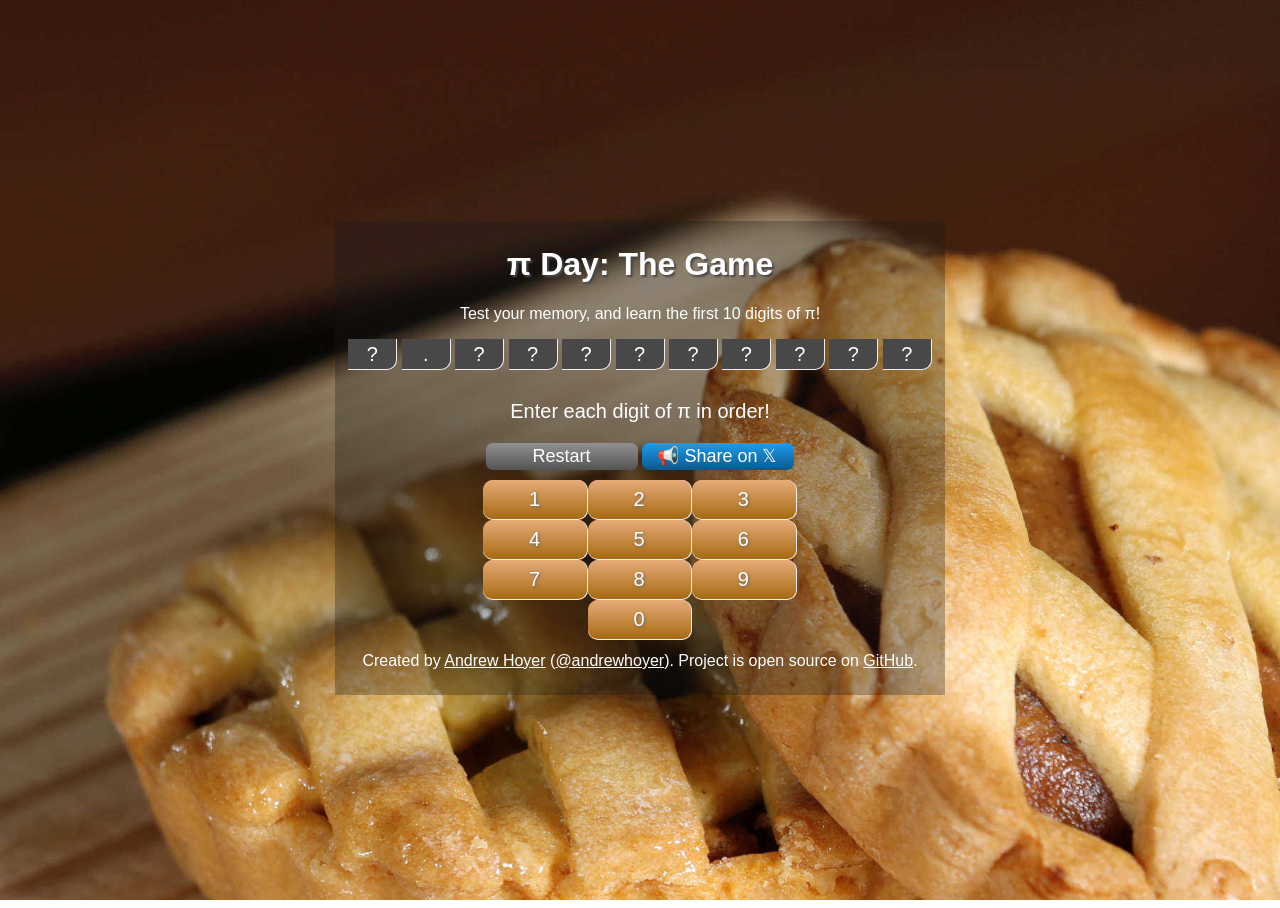
<file: docs/index.html>
<!DOCTYPE html>
<html lang="en">
  <head>
    <meta charset="utf-8" />
    <meta name="viewport" content="width=device-width, initial-scale=1" />
    <meta name="description" content="Test your knowledge of Pi, and learn the first ten digits." />
    <title>π Day: How many digits of π do you know?</title>
    <!-- Favicon icons -->
    <link
      rel="apple-touch-icon"
      sizes="180x180"
      href="https://andrewhoyer.github.io/pi-day/apple-touch-icon.png"
    />
    <link
      rel="icon"
      type="image/png"
      sizes="32x32"
      href="https://andrewhoyer.github.io/pi-day/"
    />
    <link rel="shortcut icon" type="image/x-icon" href="favicon.ico" />
	<link href="css/style.css" rel="stylesheet" type='text/css' media='all'>	
	
	<script src="lib/jquery-4.0.0-beta.min.js"></script>
	<script defer src="js/pi.js" ></script>
    
  </head>
  <body>
    <noscript>JavaScript must be enabled.</noscript>
    <div id="cover"></div>
		<div id="main">
	
			<h1>π Day: The Game</h1>
	
			<p class="desc">Test your memory, and learn the first 10 digits of π!</p>
		
			<div class="digits">
				<div class="digit" id="p0"><p>?</p></div>
				<div class="digit period"><p>.</p></div>
				<div class="digit" id="p1"><p>?</p></div>
				<div class="digit" id="p2"><p>?</p></div>
				<div class="digit" id="p3"><p>?</p></div>
				<div class="digit" id="p4"><p>?</p></div>
				<br class="mobile"/>
				<div class="digit" id="p5"><p>?</p></div>
				<div class="digit" id="p6"><p>?</p></div>
				<div class="digit" id="p7"><p>?</p></div>
				<div class="digit" id="p8"><p>?</p></div>
				<div class="digit" id="p9"><p>?</p></div>
			</div>
		
			<p id="message">Enter each digit of π in order!</p>

			<div class="buttons">
				<div class="button" id="reset"><p>Restart</p></div>
				<a target="_blank" href="https://x.com/intent/tweet?text=How many digits of Pi do you know? Test your skill with %27π Day%3A The Game%27.&url=https%3A%2F%2Fandrewhoyer.github.io%2Fpi-day%2F&hashtags=piday,piday2026&via=andrewhoyer"><div class="button" id="share-twitter"><p>📢 Share on 𝕏</p></div></a>
			</div>
		
			<div class="keypad">
				<div class="keys" id="1"><p>1</p></div><div class="keys" id="2"><p>2</p></div><div class="keys" id="3"><p>3</p></div><div class="keys" id="4"><p>4</p></div><div class="keys" id="5"><p>5</p></div><div class="keys" id="6"><p>6</p></div><div class="keys" id="7"><p>7</p></div><div class="keys" id="8"><p>8</p></div><div class="keys" id="9"><p>9</p></div><div class="keys" id="0"><p>0</p></div>
			</div>    	
			
			<div class="footer">
				Created by <a href="https://andrewhoyer.com" target="_blank">Andrew Hoyer</a> (<a href="https://x.com/andrewhoyer" target="_blank">@andrewhoyer</a>). Project is open source on <a href="https://github.com/andrewhoyer/pi-day" target="_blank">GitHub</a>.
			</div>
		
		</div>

    
    
  </body>
</html>
</file>
<file: docs/css/style.css>
html, body {
  height: 100%;
}

body {
	font-family:Arial;
	color: rgb(255, 255, 255);
	display: flex;
	justify-content: center;
	align-items: center;
}

div#cover {
	width:100%;
	height:100%;
	margin:0;
	padding:0;
	position:absolute;
	left:0;
	top:0;
	background-image:url('../img/pi-pie.jpg');
	background-size: cover;
}

div#main {
	width: 75%;
	max-width: 600px;
	background-color: rgba(25, 25, 25, 0.3);
	padding: 5px;
	display: inline-block;
	z-index: 10;
}

h1 {
	text-align:center;
	text-shadow: 2px 2px 2px rgb(72, 72, 72);
	margin-top: 20px;
}

.desc {
	text-align:center;
}

.digits {
	text-align:center;
}

.digit {
	width: 8%;
	display: inline-block;
	background-color: rgb(72, 72, 72);
	margin-bottom:10px;
	border-right: 1px solid #eeeeee;
	border-bottom: 1px solid #eeeeee;
	border-radius: 0px 0px 10px 0px;
}

.digit p {
	line-height:1;
	font-size: 20px;
	margin: 5px 0px 5px 0px;
}

.mobile {
	display:none;
}

#message {
	text-align:center;
	font-size:20px;
}

.buttons {
	text-align:center;
	width:100%;
	max-width:320px;
	margin-left:auto;
	margin-right:auto;	
}

.button {
	width: 47%;
	display: inline-block;
	margin-bottom:10px;
	margin-left: 0px;
	margin-right: 0px;
	border-radius: 7px;
	padding:0px 1px 1px 0px;
}

.button p {
	line-height:0.9;
	font-size: 18px;
	margin: 5px 0px 5px 0px;
	color: #ffffff;
}

#reset {
	background-image: linear-gradient(to bottom, #919191, #545454);
	cursor: pointer;
}

.buttons #share-twitter  {
	background-image: linear-gradient(to bottom, #1d9cf0, #0b598a);
	cursor: pointer;
}

.digit p {
	line-height:1;
	font-size: 20px;
	margin: 5px 0px 5px 0px;
}

.keypad {
	text-align:center;
	width:100%;
	max-width:320px;
	margin-left:auto;
	margin-right:auto;
	margin-bottom:12px;
}

.keys {
	width: 32%;
	display: inline-block;
	background: #e6ab78;
	background-image: -webkit-linear-gradient(top, #e6ab78, #a66a10);
	background-image: -moz-linear-gradient(top, #e6ab78, #a66a10);
	background-image: -ms-linear-gradient(top, #e6ab78, #a66a10);
	background-image: -o-linear-gradient(top, #e6ab78, #a66a10);
	background-image: linear-gradient(to bottom, #e6ab78, #a66a10);
	-webkit-border-radius: 10;
	-moz-border-radius: 10;
	border-radius: 10px;
	text-shadow: 1px 1px 3px #666666;
	font-family: Arial;
	color: #ffffff;
	font-size: 20px;
	padding:0px 1px 1px 0px;
	text-decoration: none;
	cursor: pointer;
	border-right: 1px solid #eeeeee;
	border-bottom: 1px solid #eeeeee;	
}

.keys:hover {
	background: #f0c5a1;
	background-image: -webkit-linear-gradient(top, #f0c5a1, #b37f30);
	background-image: -moz-linear-gradient(top, #f0c5a1, #b37f30);
	background-image: -ms-linear-gradient(top, #f0c5a1, #b37f30);
	background-image: -o-linear-gradient(top, #f0c5a1, #b37f30);
	background-image: linear-gradient(to bottom, #f0c5a1, #b37f30);
	text-decoration: none;
}

.keys p {
	line-height:0.9;
	font-size: 20px;
	margin: 10px 0px 10px 0px;
}

.footer {
	text-align: center;
	margin-bottom:20px;
}

.footer a {
	color: #ffffff;
}

@media screen and (max-width: 700px) {

	div#main {
		width: 95%;
		height: 100%
		margin-left:auto;
		margin-right:auto;
		padding: 5px;
	}
	
}

@media screen and (max-width: 490px) {

	div#main {
		width: 100%;
		margin-left:auto;
		margin-right:auto;
		padding: 5px;
	}

	.mobile {
		display:block;
	}
	
}
</file>
